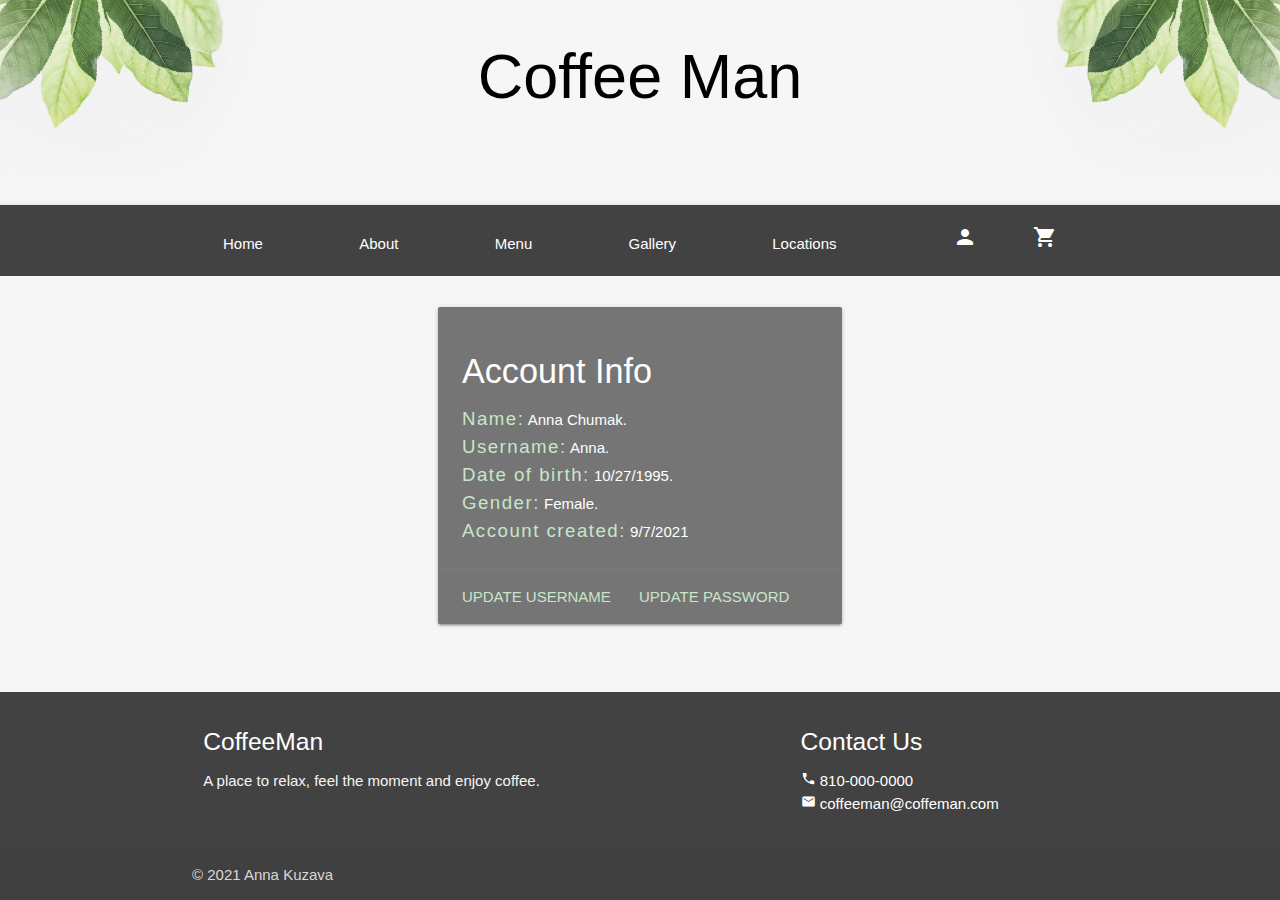
<file: account.html>
<!DOCTYPE html>
<html lang="en">
  <head>
    <meta charset="UTF-8" />

    <meta http-equiv="X-UA-Compatible" content="IE=edge" />
    <meta name="viewport" content="width=device-width, initial-scale=1.0" />
    <link rel="stylesheet" href="css/style.css" />
    <!-- Compiled and minified CSS -->
    <link
      rel="stylesheet"
      href="https://cdnjs.cloudflare.com/ajax/libs/materialize/1.0.0/css/materialize.min.css"
    />
    <!-- Material icons -->

    <link
      href="https://fonts.googleapis.com/icon?family=Material+Icons"
      rel="stylesheet"
    />
    <script src="https://ajax.googleapis.com/ajax/libs/jquery/3.5.1/jquery.min.js"></script>
    <title>CoffeeMan</title>
  </head>
  <body>
    <!-- Start of the body -->
    <!-- Start of the header -->
    <header>
      <div class="row header-image">
        <img
          src="images/back_header.jpg"
          alt=""
          class="mirror zero-padding col l3 m3 s3"
        />
        <div class="col l6 s6 m6 h1-container"><h1>Coffee Man</h1></div>
        <img
          src="images/back_header.jpg"
          alt=""
          class="zero-padding col l3 m3 s3"
        />
      </div>
      <!-- Start of the nav -->
      <nav class="nav-center grey darken-3 black-text">
        <div class="nav-wrapper black-text">
          <a href="#" data-target="mobile-demo" class="sidenav-trigger"
            ><i class="material-icons">menu</i></a
          >
          <ul class="center hide-on-med-and-down grey darken-3">
            <li><a href="index.html">Home</a></li>
            <li><a href="about.html">About</a></li>
            <li><a href="menu.html">Menu</a></li>
            <li><a href="gallery.html">Gallery</a></li>
            <li><a href="locations.html">Locations</a></li>
            <li><a class ="icons" href="account.html"><i class="material-icons">person</i></a>
              <a  class ="icons" href="cart.html"><i class="material-icons">local_grocery_store</i></a>
            </li>

          </ul>
        </div>
      </nav>
      <!-- End of the nav -->
      <!-- Start of the sidenav(mobile) -->
      <ul class="sidenav grey darken-3" id="mobile-demo">
        <li><a href="index.html">Home</a></li>
        <li><a href="about.html">About</a></li>
        <li><a href="menu.html">Menu</a></li>
        <li><a href="gallery.html">Gallery</a></li>
        <li><a href="locations.html">Locations</a></li>
      </ul>
      <!-- End of the sidenav -->
    </header>
    <!-- End of the header -->

    <!-- Start of the main content area -->
    <main>
    <!-- Start of the carousel section -->

    <div class="row account-info">
        <div class="col s12 m6 l4 offset-l4 offset-m3">
          <div class="card grey darken-1">
            <div class="card-content white-text">
              <h4>Account Info</h4>
              <p><span class="account-heading green-text text-lighten-4">Name:</span> Anna Chumak.</p>
              <p><span class="account-heading green-text text-lighten-4">Username:</span> Anna.</p>
              <p><span class="account-heading green-text text-lighten-4">Date of birth:</span> 10/27/1995.</p>
              <p><span class="account-heading green-text text-lighten-4">Gender:</span> Female.</p>
              <p><span class="account-heading green-text text-lighten-4">Account created:</span> 9/7/2021</p>
            </div>
            <div class="card-action">
              <a href="#" class=" green-text text-lighten-4">Update Username</a>
              <a href="#" class=" green-text text-lighten-4">Update Password</a>
            </div>
          </div>
        </div>
      </div>

    </main>

<!-- End of the main content area -->
<!-- Start of Footer -->
    <footer class="page-footer grey darken-3">
        <div class="container grey darken-3">
          <div class="row">
            <div class="col l6 s12">
              <h5 class="white-text">CoffeeMan</h5>
              <p class="grey-text text-lighten-4">A place to relax, feel the moment and enjoy coffee.</p>
            </div>
            <div class="col l4 offset-l2 s12">
              <h5 class="white-text">Contact Us</h5>
              <ul>
                <li><i class="material-icons tiny">call</i> 810-000-0000 </li>
                <li><i class="material-icons tiny">mail</i> coffeeman@coffeman.com</a></li>
              </ul>
            </div>
          </div>
        </div>
        <div class="footer-copyright">
          <div class="container">
          © 2021 Anna Kuzava
          </div>
        </div>
      </footer>
      <!-- End of the footer -->


      <!-- Compiled and minified JavaScript -->
    <script src="https://cdnjs.cloudflare.com/ajax/libs/materialize/1.0.0/js/materialize.min.js"></script>
    <script src="js/script.js"></script>
  </body>
</html>
</file>
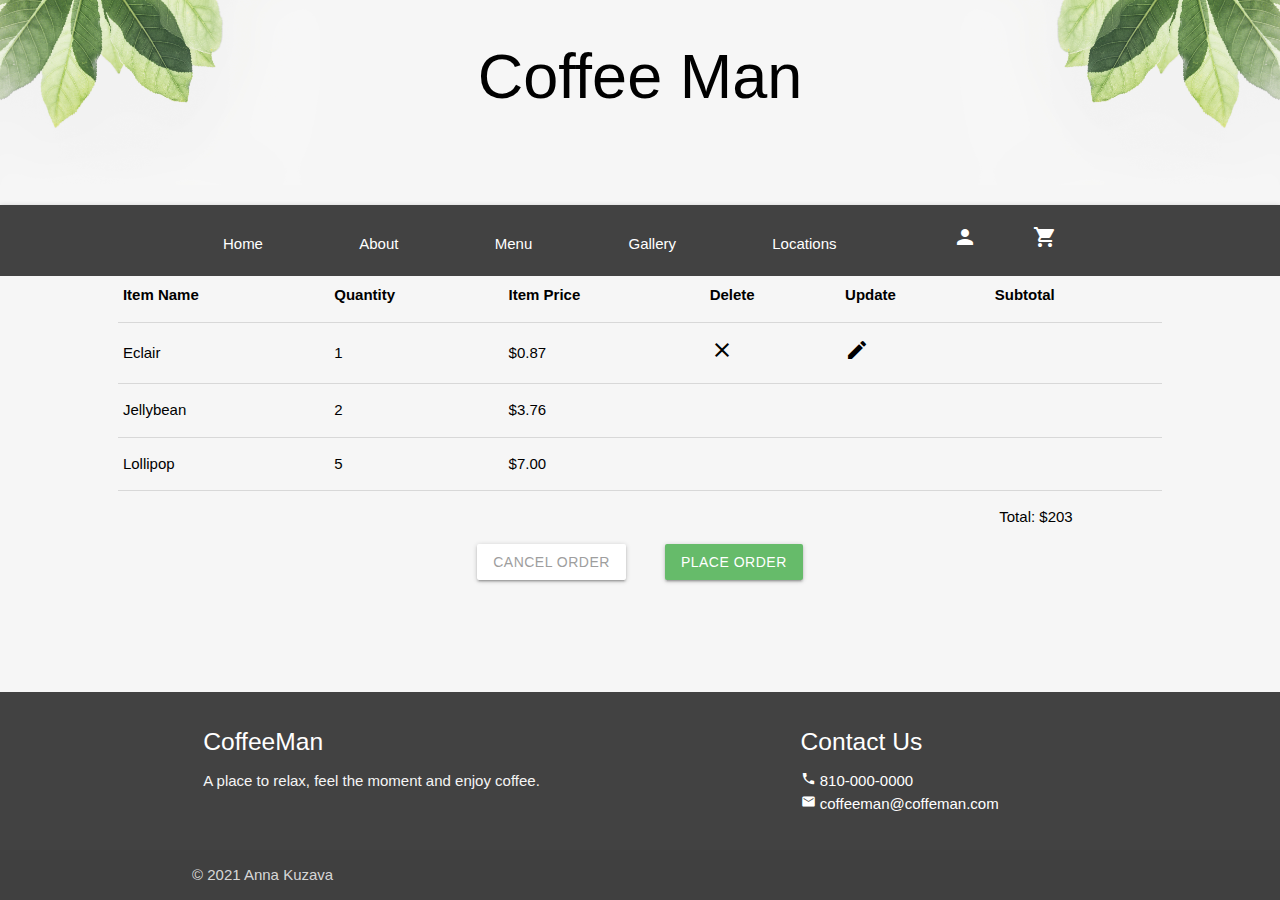
<file: cart.html>
<!DOCTYPE html>
<html lang="en">
  <head>
    <meta charset="UTF-8" />

    <meta http-equiv="X-UA-Compatible" content="IE=edge" />
    <meta name="viewport" content="width=device-width, initial-scale=1.0" />
    <link rel="stylesheet" href="css/style.css" />
    <!-- Compiled and minified CSS -->
    <link
      rel="stylesheet"
      href="https://cdnjs.cloudflare.com/ajax/libs/materialize/1.0.0/css/materialize.min.css"
    />
    <!-- Material icons -->

    <link
      href="https://fonts.googleapis.com/icon?family=Material+Icons"
      rel="stylesheet"
    />
    <script src="https://ajax.googleapis.com/ajax/libs/jquery/3.5.1/jquery.min.js"></script>
    <title>CoffeeMan</title>
  </head>
  <body>
    <!-- Start of the body -->
    <!-- Start of the header -->
    <header>
      <div class="row header-image">
        <img
          src="images/back_header.jpg"
          alt=""
          class="mirror zero-padding col l3 m3 s3"
        />
        <div class="col l6 s6 m6 h1-container"><h1>Coffee Man</h1></div>
        <img
          src="images/back_header.jpg"
          alt=""
          class="zero-padding col l3 m3 s3"
        />
      </div>
      <!-- Start of the nav -->
      <nav class="nav-center grey darken-3 black-text">
        <div class="nav-wrapper black-text">
          <a href="#" data-target="mobile-demo" class="sidenav-trigger"
            ><i class="material-icons">menu</i></a
          >
          <ul class="center hide-on-med-and-down grey darken-3">
            <li><a href="index.html">Home</a></li>
            <li><a href="about.html">About</a></li>
            <li><a href="menu.html">Menu</a></li>
            <li><a href="gallery.html">Gallery</a></li>
            <li><a href="locations.html">Locations</a></li>
            <li><a class ="icons" href="account.html"><i class="material-icons">person</i></a>
              <a  class ="icons" href="cart.html"><i class="material-icons">local_grocery_store</i></a>
            </li>

          </ul>
        </div>
      </nav>
      <!-- End of the nav -->
      <!-- Start of the sidenav(mobile) -->
      <ul class="sidenav grey darken-3" id="mobile-demo">
        <li><a href="index.html">Home</a></li>
        <li><a href="about.html">About</a></li>
        <li><a href="menu.html">Menu</a></li>
        <li><a href="gallery.html">Gallery</a></li>
        <li><a href="locations.html">Locations</a></li>
      </ul>
      <!-- End of the sidenav -->
    </header>
    <!-- End of the header -->

    <!-- Start of the main content area -->
    <main>
    <!-- Start of the carousel section -->
    <div class="row">
        <div class="col s12 m10 offset-m1">

            <table>
                <thead>
                  <tr>
                      <th>Item Name</th>
                      <th>Quantity</th>
                      <th>Item Price</th>
                      <th>Delete</th>
                      <th>Update</th>
                      <th>Subtotal</th>
                  </tr>
                </thead>
        
                <tbody>
                  <tr>
                      <td>Eclair</td>
                      <td>1</td>
                    <td>$0.87</td>
                    <td><i class="material-icons">close</i></td>
                    <td><i class="material-icons">create</i></td>
                  </tr>
                  <tr>
                      <td>Jellybean</td>
                      <td>2</td>
                    <td>$3.76</td>
                  </tr>
                  <tr>
                      <td>Lollipop</td>
                      <td>5</td>
                    <td>$7.00</td>
                  </tr>
                </tbody>
              </table>
            <div class="col s3 m2 l2 offset-s9 offset-m10 offset-l10">
                <p><span>Total</span>: $203</p>

            </div>
            <div class="col s10 m6 l4 offset-s2 offset-m3 offset-l4 buttons-cart">
                <button class="btn waves-effect white grey-text darken-text-2">Cancel Order</button>
                <button class="btn waves-effect green lighten-1 white-text">Place Order</button>


            </div>
        </div>
    </div>


    </main>

<!-- End of the main content area -->
<!-- Start of Footer -->
    <footer class="page-footer grey darken-3">
        <div class="container grey darken-3">
          <div class="row">
            <div class="col l6 s12">
              <h5 class="white-text">CoffeeMan</h5>
              <p class="grey-text text-lighten-4">A place to relax, feel the moment and enjoy coffee.</p>
            </div>
            <div class="col l4 offset-l2 s12">
              <h5 class="white-text">Contact Us</h5>
              <ul>
                <li><i class="material-icons tiny">call</i> 810-000-0000 </li>
                <li><i class="material-icons tiny">mail</i> coffeeman@coffeman.com</a></li>
              </ul>
            </div>
          </div>
        </div>
        <div class="footer-copyright">
          <div class="container">
          © 2021 Anna Kuzava
          </div>
        </div>
      </footer>
      <!-- End of the footer -->


      <!-- Compiled and minified JavaScript -->
    <script src="https://cdnjs.cloudflare.com/ajax/libs/materialize/1.0.0/js/materialize.min.js"></script>
    <script src="js/script.js"></script>
  </body>
</html>
</file>
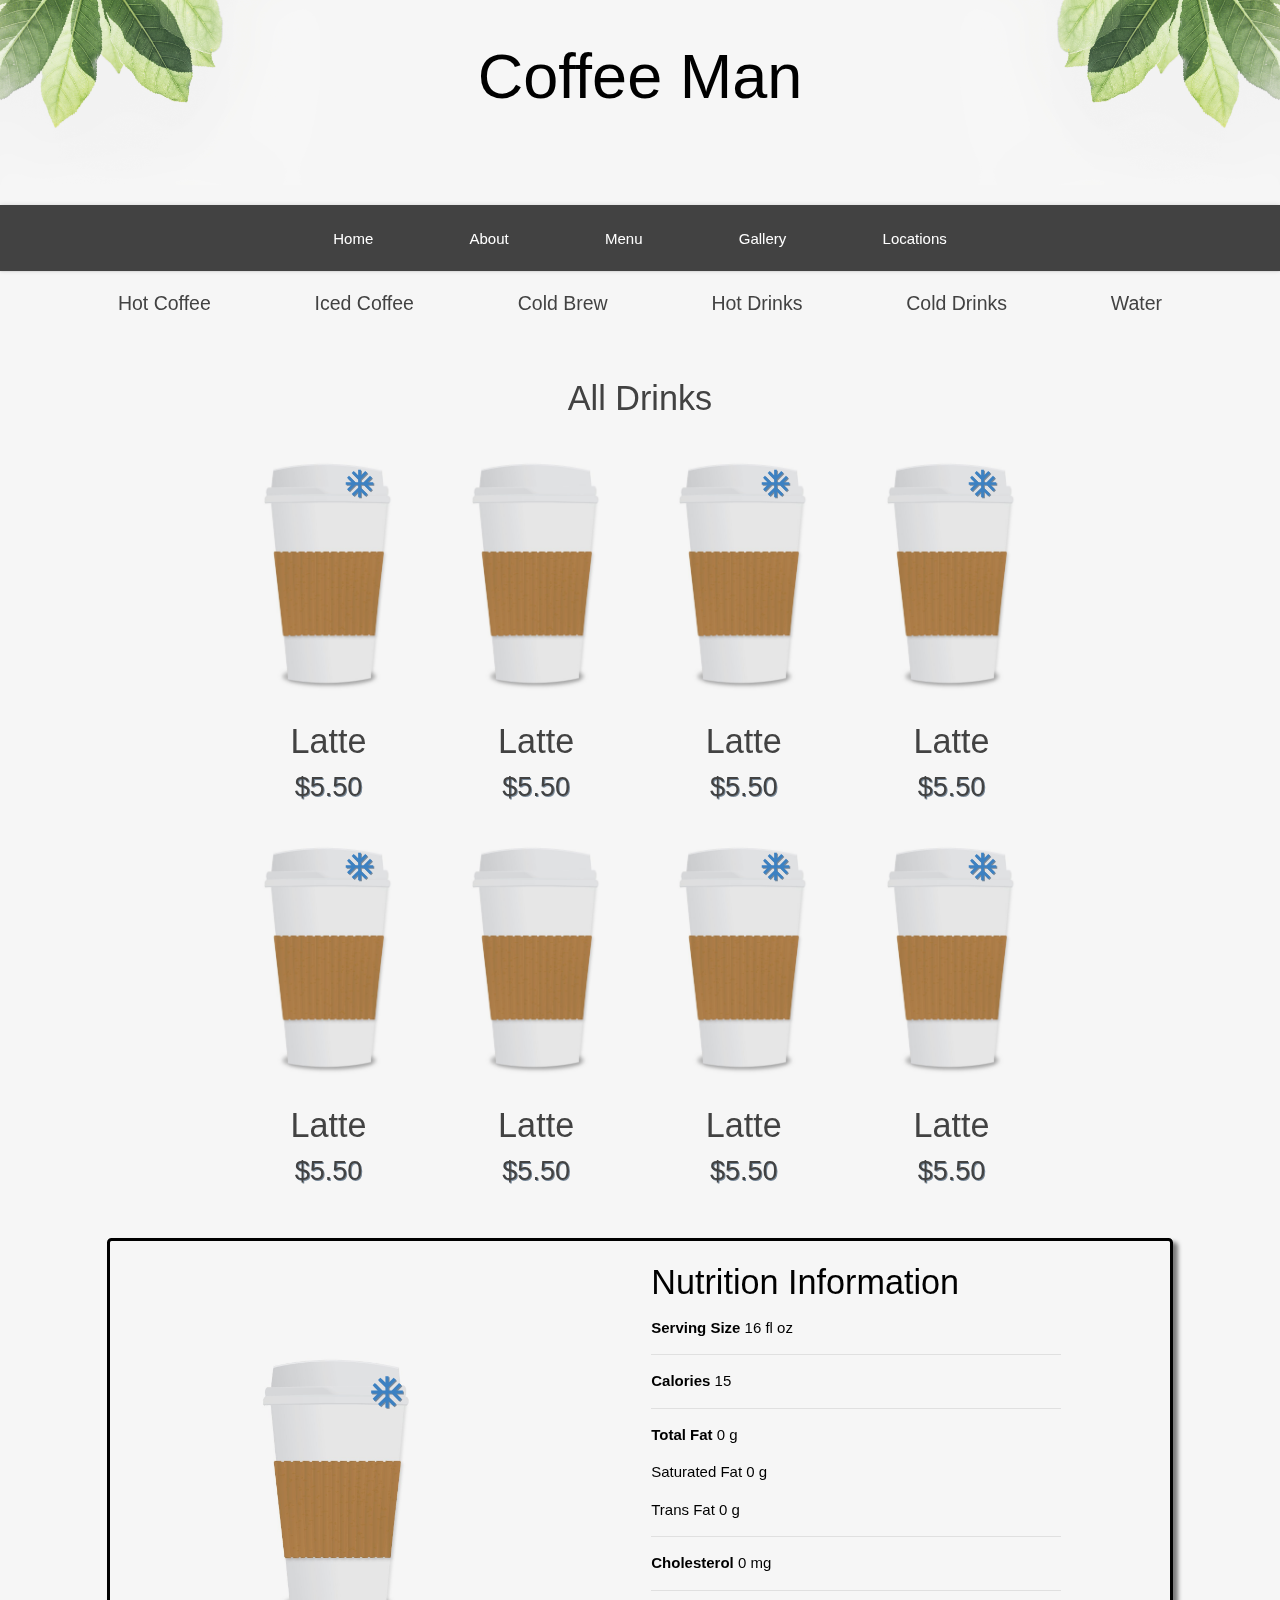
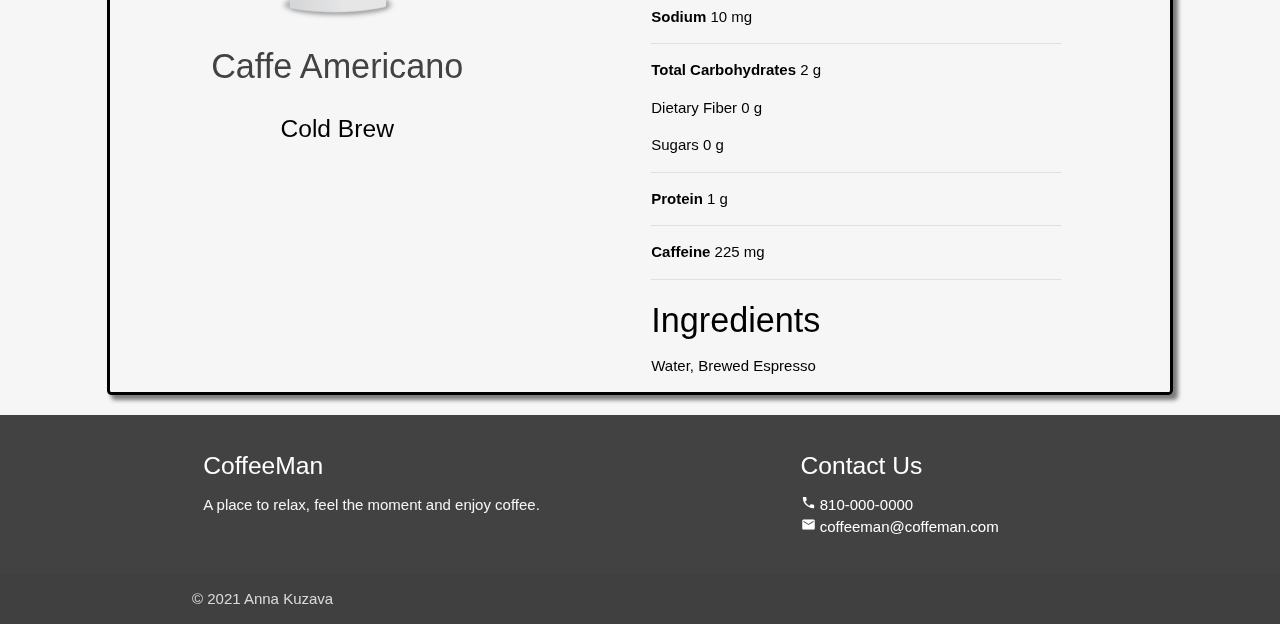
<file: menu.html>
<!DOCTYPE html>
<html lang="en">
  <head>
    <meta charset="UTF-8" />

    <meta http-equiv="X-UA-Compatible" content="IE=edge" />
    <meta name="viewport" content="width=device-width, initial-scale=1.0" />
    <link rel="stylesheet" href="css/style.css" />
    <!-- Compiled and minified CSS -->
    <link
      rel="stylesheet"
      href="https://cdnjs.cloudflare.com/ajax/libs/materialize/1.0.0/css/materialize.min.css"
    />
    <!-- Material icons -->

    <link
      href="https://fonts.googleapis.com/icon?family=Material+Icons"
      rel="stylesheet"
    />
    <script src="https://ajax.googleapis.com/ajax/libs/jquery/3.5.1/jquery.min.js"></script>
    <title>CoffeeMan</title>
  </head>
  <body>
    <!-- Start of the body -->
    <!-- Start of the header -->
    <header>
      <div class="row header-image">
        <img
          src="images/back_header.jpg"
          alt=""
          class="mirror zero-padding col l3 m3 s3"
        />
        <div class="col l6 s6 m6 h1-container"><h1>Coffee Man</h1></div>
        <img
          src="images/back_header.jpg"
          alt=""
          class="zero-padding col l3 m3 s3"
        />
      </div>
      <!-- Start of the nav -->
      <nav class="nav-center grey darken-3 black-text">
        <div class="nav-wrapper black-text">
          <a href="#" data-target="mobile-demo" class="sidenav-trigger"
            ><i class="material-icons">menu</i></a
          >
          <ul class="center hide-on-med-and-down grey darken-3">
            <li><a href="index.html">Home</a></li>
            <li><a href="about.html">About</a></li>
            <li><a href="menu.html">Menu</a></li>
            <li><a href="gallery.html">Gallery</a></li>
            <li><a href="locations.html">Locations</a></li>
          </ul>
        </div>
      </nav>
      <!-- End of the nav -->
      <!-- Start of the sidenav(mobile) -->
      <ul class="sidenav grey darken-3" id="mobile-demo">
        <li><a href="index.html">Home</a></li>
        <li><a href="about.html">About</a></li>
        <li><a href="menu.html">Menu</a></li>
        <li><a href="gallery.html">Gallery</a></li>
            <li><a href="locations.html">Locations</a></li>
      </ul>
      <!-- End of the sidenav -->
    </header>
    <!-- End of the header -->

    <!-- Start of the main content area -->
    <main>
    <div class="row">
      <div class="col s12 m10 l10 offset-m1 offset-l1">
        <ul class="grey-text text-darken-3 category">
          <li>Hot Coffee</li>
          <li>Iced Coffee</li>
          <li>Cold Brew</li>
          <li>Hot Drinks</li>
          <li>Cold Drinks</li>
          <li>Water</li>
        </ul>
      </div>
    </div>
    <div class="row">
      <div class="col s12 m4 l4 offset-l4 offset-m4 center grey-text text-darken-3"><h4>All Drinks</h4></div> 
    </div>
      <div class="menu-items-container row">
        <div class="col s12 m10 l8 offset-m1 offset-l2">
          <div class="col l3 m4 s12 menu-item center">
                <img src="images/cup.jpg" alt="">
                <a href="#" class = "grey-text text-darken-3"><h4>Latte</h4></a>
                <i class = "material-icons cold">ac_unit</i>
                <p class="price-menu grey-text text-darken-3">$5.50</p>
            </div>
            <div class="col l3 m4 s12 menu-item center">
                <img src="images/cup.jpg" alt="">
                <a href="#" class = "grey-text text-darken-3"><h4>Latte</h4></a>
                <i class = "material-icons hot">local_fire_department</i>
                <p class="price-menu grey-text text-darken-3">$5.50</p>

          </div>
          <div class="col l3 m4 s12 menu-item center">
              <img src="images/cup.jpg" alt="">
              <a href="#" class = "grey-text text-darken-3"><h4>Latte</h4></a>
              <i class = "material-icons cold">ac_unit</i>
              <p class="price-menu grey-text text-darken-3">$5.50</p>

          </div>
          <div class="col l3 m4 s12 menu-item center">
            <img src="images/cup.jpg" alt="">
            <a href="#" class = "grey-text text-darken-3"><h4>Latte</h4></a>
            <i class = "material-icons cold">ac_unit</i>
            <p class="price-menu grey-text text-darken-3">$5.50</p>

        </div>
        <div class="col l3 m4 s12 menu-item center">
          <img src="images/cup.jpg" alt="">
          <a href="#" class = "grey-text text-darken-3"><h4>Latte</h4></a>
          <i class = "material-icons cold">ac_unit</i>
          <p class="price-menu grey-text text-darken-3">$5.50</p>

        </div>
          <div class="col l3 m4 s12 menu-item center">
              <img src="images/cup.jpg" alt="">
              <a href="#" class = "grey-text text-darken-3"><h4>Latte</h4></a>
              <i class = "material-icons hot">local_fire_department</i>
              <p class="price-menu grey-text text-darken-3">$5.50</p>

        </div>
        <div class="col l3 m4 s12 menu-item center">
            <img src="images/cup.jpg" alt="">
            <a href="#" class = "grey-text text-darken-3"><h4>Latte</h4></a>
            <i class = "material-icons cold">ac_unit</i>
            <p class="price-menu grey-text text-darken-3">$5.50</p>

        </div>
        <div class="col l3 m4 s12 menu-item center">
          <img src="images/cup.jpg" alt="">
          <a href="#" class = "grey-text text-darken-3"><h4>Latte</h4></a>
          <i class = "material-icons cold">ac_unit</i>
          <p class="price-menu grey-text text-darken-3">$5.50</p>

        </div>  
      </div>  
    </div>

<!-- end of menu grid -->

    <!-- one item code -->
<div class="row item-info">
  <div class="col l10 m10 s10 offset-s1 offset-l1 offset-m1 item-container">
    <div class="col l5 m5 hide-on-small-only item-image">
      <img src="images/cup.jpg" alt="">
      <a href="#" class = "grey-text text-darken-3"><h4>Caffe Americano</h4></a>
      <h5>Cold Brew</h5>
      <i class = "material-icons cold">ac_unit</i>
    </div>
    <div class="col l5 m5 s10  offset-l1 offset-m1 nutrition-info">
      <h4>Nutrition Information</h4>
      <p><span class = "nutrition-heading">Serving Size</span> 16 fl oz</p>
      <div class="divider"></div>
      <p><span class = "nutrition-heading">Calories</span> 15</p>
      <div class="divider"></div>      
      <p><span class = "nutrition-heading">Total Fat</span> 0 g</p>
      <p>Saturated Fat 0 g</p>
      <p>Trans Fat 0 g</p>
      <div class="divider"></div>      
      <p><span class = "nutrition-heading">Cholesterol</span> 0 mg</p>
      <div class="divider"></div>      
      <p><span class = "nutrition-heading">Sodium</span> 10 mg</p>
      <div class="divider"></div>      
      <p><span class = "nutrition-heading">Total Carbohydrates</span> 2 g</p>
      <p>Dietary Fiber 0 g</p>
      <p>Sugars 0 g</p>
      <div class="divider"></div>      
      <p><span class = "nutrition-heading">Protein</span> 1 g</p>
      <div class="divider"></div>      
      <p><span class = "nutrition-heading">Caffeine</span> 225 mg</p>
      <div class="divider"></div>      
      <h4>Ingredients</h4>
      <p>Water, Brewed Espresso</p>
    </div>
  </div>
</div>
<!-- end of one item -->
    </main>

<!-- End of the main content area -->
<!-- Start of Footer -->
    <footer class="page-footer grey darken-3">
        <div class="container grey darken-3">
          <div class="row">
            <div class="col l6 s12">
              <h5 class="white-text">CoffeeMan</h5>
              <p class="grey-text text-lighten-4">A place to relax, feel the moment and enjoy coffee.</p>
            </div>
            <div class="col l4 offset-l2 s12">
              <h5 class="white-text">Contact Us</h5>
              <ul>
                <li><i class="material-icons tiny">call</i> 810-000-0000 </li>
                <li><i class="material-icons tiny">mail</i> coffeeman@coffeman.com</a></li>
              </ul>
            </div>
          </div>
        </div>
        <div class="footer-copyright">
          <div class="container">
          © 2021 Anna Kuzava
          </div>
        </div>
      </footer>
      <!-- End of the footer -->


      <!-- Compiled and minified JavaScript -->
    <script src="https://cdnjs.cloudflare.com/ajax/libs/materialize/1.0.0/js/materialize.min.js"></script>
    <script src="js/script.js"></script>
  </body>
</html>
</file>
<file: css/style.css>
@import url("https://fonts.googleapis.com/css?family=Cardo|Pathway+Gothic+One");

body {
  background-color: #f6f6f6;
  color: black;
  display: flex;
  min-height: 100vh;
  flex-direction: column;
}
main {
  flex: 1 0 auto;
}
.mirror {
  -webkit-transform: scaleX(-1);
  transform: scaleX(-1);
}
.header-image img {
  max-height: 14rem;
  width: auto;
  z-index: -1;
}
.header-image h1 {
  z-index: 10;
  width: fit-content;
}

.h1-container {
  display: flex;
  justify-content: center;
  align-items: center;
}

.zero-padding {
  padding: 0 !important;
}
/* navbar */
nav.nav-center ul {
  text-align: center;
  font-size: 1.5rem;
}
nav.nav-center ul li {
  display: inline;
  float: none;
  width: 100px;
  margin: 0 2rem;
}
nav.nav-center ul li a {
  display: inline-block;
}

.icons {
  width: fit-content !important;
  margin-left: 20px;
}

/* timeline */

:root {
  --font-content: Cardo;
  --font-heading: "Pathway Gothic One", sans-serif;
  --timeline-width: 700px;
  --timeline-container-width: 100%;
}

.timeline-main {
  display: flex;
  margin: 0 auto;
  color: white;
  flex-wrap: wrap;
  flex-direction: column;
  max-width: var(--timeline-width);
  position: relative;
}

.timeline-main::before {
  position: absolute;
  left: 50%;
  width: 2px;
  height: 100%;
  content: "";
  background: rgba(255, 255, 255, 0.07);
}

.timeline-year {
  font-weight: normal;
  font-size: 40pt;
  margin: -2rem 0 0 0;
  transition: 0.4s;
  padding: 0 0.5rem;
  box-sizing: border-box;
  font-family: var(--font-heading);
  color: white;
}
.timeline-text {
  margin: 2rem 0;
  background-color: rgba(99, 99, 99, 0.4);
  padding: 1rem;
  font-size: 14pt;
  box-sizing: border-box;
  color: rgba(#fff, 0.7);
  font-family: var(--font-content);
  font-weight: normal;
  line-height: 1.5rem;
}

.timeline-item {
  padding: 2rem 0;
  opacity: 0.3;
  filter: blur(2px);
  transition: 0.5s;
  box-sizing: border-box;
  width: calc(50% - 2rem);
  display: flex;
  position: relative;
  transform: translateY(-4rem);
}

.timeline-item::before {
  content: attr(data-text);
  letter-spacing: 0.3rem;
  width: 100%;
  position: absolute;
  color: rgba(#fff, 0.5);
  font-size: 14pt;
  font-family: var(--font-heading);
  border-left: 2px solid rgba(#fff, 0.5);
  top: 70%;
  margin-top: -0.5rem;
  padding-left: 1rem;
  opacity: 0;
  right: calc(-100% - 3rem);
}

.timeline-item:nth-child(even) {
  align-self: flex-end;
}
.timeline-item:nth-child(even)::before {
  right: auto;
  text-align: right;
  left: calc(-100% - 3rem);
  padding-left: 0;
  border-left: none;
  border-right: 2px solid rgba(#fff, 0.5);
  padding-right: 1rem;
}
.active {
  opacity: 1;
  /* transform: translateY(0); */
  filter: blur(0);
}
.active::before {
  top: 50%;
  transition: 0.3s all 0.2s;
  opacity: 1;
}
.timeline-item .active .timeline-year {
  margin: -3rem 0 1rem 0;
}
.timeline-img {
  max-width: 100%;
  box-shadow: 0 0.8rem 1rem rgba(0, 0, 0, 0.4);
}
.timeline-container {
  width: var(--timeline-container-width);
  position: relative;
  padding: 4rem 0;
  transition: 0.3s ease 0s;
  background-attachment: fixed;
  background-size: cover;
  background-image: url(../images/history/back.jpg);
}
.timeline-container::before {
  position: absolute;
  left: 0;
  top: 0;
  width: 100%;
  height: 100%;
  background: rgba(99, 99, 99, 0.8);
  content: "";
}

.timeline-header {
  width: 100%;
  text-align: center;
  margin-bottom: 4rem;
  position: relative;
}
.timeline-h3 {
  color: #fff;
  font-size: 2rem;
  font-family: var(--font-content);
  font-weight: normal;
  margin: 0;
}
.timeline-h4 {
  color: rgba(255, 255, 255, 0.8);
  font-family: var(--font-heading);
  font-size: 16pt;
  letter-spacing: 0.3rem;
  margin: 0.5rem 0 0 0;
  font-weight: normal;
}

@media only screen and (max-width: 767px) {
  .timeline-main::before {
    left: 2rem;
  }
  .timeline-item {
    align-self: baseline !important;
    width: 100%;
    padding: 0 1.5rem 8rem 4rem;
  }
  .timeline-item::before {
    left: 0.5rem !important;
    padding: 0 !important;
    top: 2.1rem;
    text-align: center !important;
    width: 3rem;
    border: none !important;
  }
  .timeline-item::last-child {
    padding-bottom: 2rem;
  }
}

/* end of timeline css */

/* start of gallery grid css */
.grid {
  display: flex;
  justify-content: center;
  align-items: center;
  flex-direction: column;
  font-family: sans-serif;
}
.grid-container {
  columns: 3 12rem;
  column-gap: 1rem;
  width: 90%;
  margin: 0 auto;
}
.grid-item-container {
  width: 12rem;
  margin: 0 1rem 1rem 0;
  display: inline-block;
  width: 100%;
  border: solid 3px black;
  padding: 0.3rem;
  box-shadow: 0.3rem 0.3rem 0.3rem rgba(0, 0, 0, 0.5);
  border-radius: 0.3rem;
  transition: all 0.25s ease-in-out;
}

.grid-item-container:hover {
  border-color: darkgreen;
  box-shadow: 0.3rem 0.3rem 0.3rem rgba(2, 98, 2, 0.5);
}
.grid-item-container > img {
  width: 100%;
  border-radius: 0.3rem;
  transition: all 0.25s ease-in-out;
}
.grid-item-container > p {
  margin: 0.3rem 0;
  padding: 0;
  text-align: center;
  font-style: italic;
}
.grid-item-container:hover p {
  color: rgb(2, 98, 2);
}

/* locations page css */

.map > img {
  width: 100%;
  height: auto;
}

.map {
  position: relative;
}

.map i {
  color: rgb(92, 156, 92);
  position: absolute;
  font-size: 2.5rem;
}

.new-york {
  top: 28%;
  right: 13%;
}

.boston {
  top: 24%;
  right: 10%;
}
.chicago {
  top: 35%;
  right: 34%;
}

.detroit {
  top: 33%;
  right: 28%;
}

.san-francisco {
  top: 40%;
  left: 8%;
}

.los-angeles {
  top: 55%;
  left: 14%;
}

.dallas {
  top: 65%;
  left: 50%;
}
.atlanta {
  top: 60%;
  right: 23%;
}

.seattle {
  top: 13%;
  left: 14%;
}
.map i:hover {
  color: red;
  cursor: pointer;
}
/* locationcard css */

.map-wrapper {
  position: relative;
}
.hidden {
  display: none;
}

.city {
  position: absolute;
  top: 40%;
  left: 30% !important;
}
.card-title {
  background-color: rgba(141, 110, 99, 0.7);
  width: 100%;
  text-shadow: 2px 0.5px lightslategray;
}

/* menu css */
.menu-item img,
.item-image img {
  max-width: 100%;
  max-height: 280px;
  mix-blend-mode: multiply;
}

.menu-item {
  position: relative;
}

.menu-item i {
  position: absolute;
  top: 4%;
  right: 27%;
  font-size: 2.2rem;
  text-shadow: 1px 1px lightslategray;
}

.cold {
  color: rgb(60, 129, 194);
}

.hot {
  color: rgb(255, 142, 89);
}

.nutrition-heading {
  font-weight: bold;
}

.item-image {
  display: flex;
  flex-direction: column;
  justify-content: center;
  align-items: center;
  padding-top: 10% !important;
  position: relative;
}
.item-image i {
  position: absolute;
  top: 26%;
  right: 34%;
  font-size: 2.5rem;
  text-shadow: 1px 1px lightslategray;
}
.item-container {
  border: solid 3px black;
  padding: 0.3rem;
  box-shadow: 0.3rem 0.3rem 0.3rem rgba(0, 0, 0, 0.5);
  border-radius: 0.3rem;
}

.category {
  display: flex;
  font-size: 1.3rem;
  flex-direction: row;
  justify-content: space-between;
}

.price-menu {
  font-size: 1.8rem;
  margin-top: -0.5rem;
  text-shadow: 1px 1px lightslategray;
}
/* end of menu */
/* account page styling */

.account-info {
  margin-top: 2rem;
}

.account-heading {
  font-size: 14pt;
  /* color: green; */
  letter-spacing: 00.1rem;
}
.buttons-cart {
  display: flex;
  justify-content: space-between;
}
</file>
